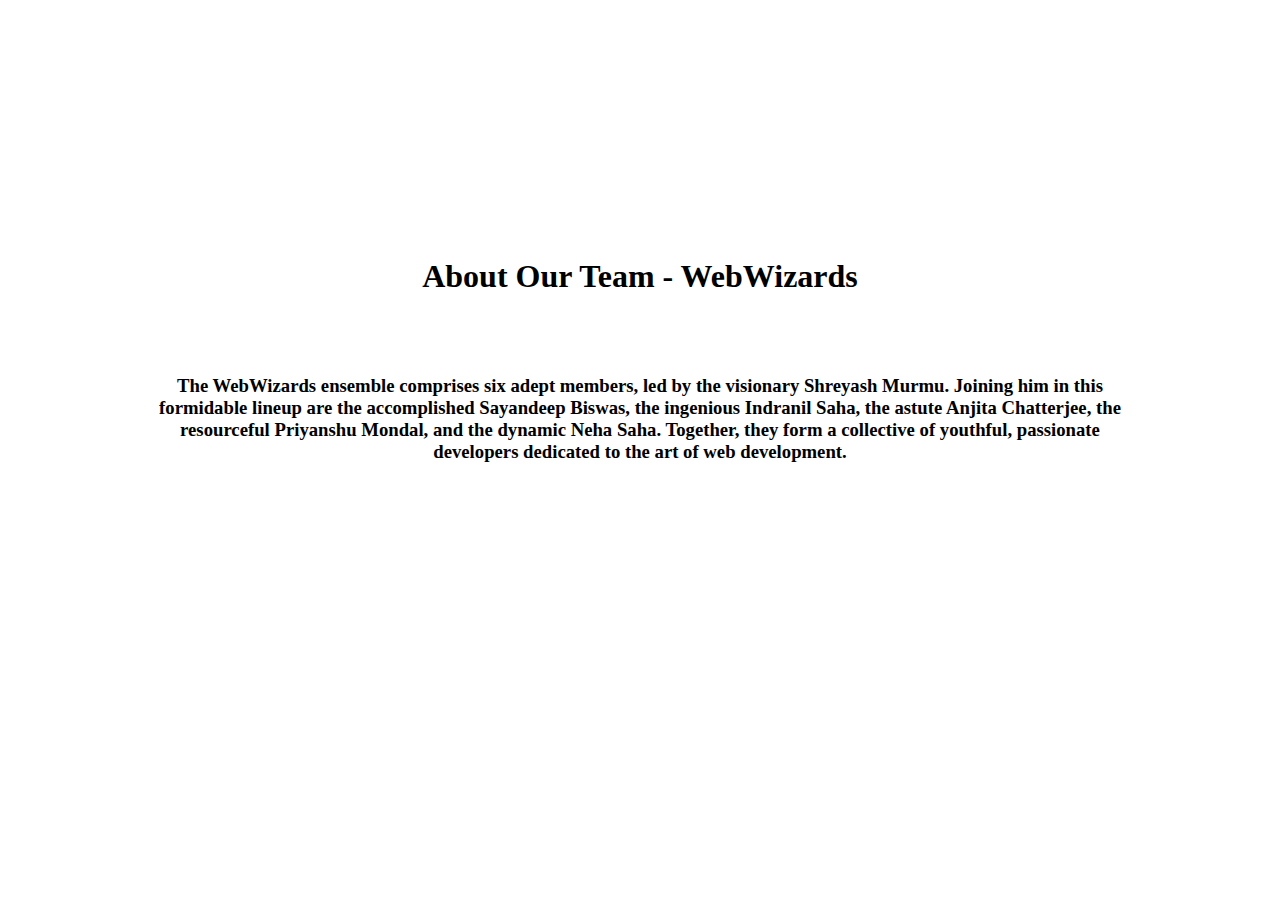
<file: about.html>
<!DOCTYPE html>
<html lang="en">

<head>
    <meta charset="UTF-8" />
    <meta http-equiv="X-UA-Compatible" content="IE=edge" />
    <meta name="viewport" content="width=device-width, initial-scale=1.0" />
    <title>About Us</title>
    <link rel="stylesheet" href="about.css">
</head>
<body>
    <a href="index.html" target="_parent"></a>
    <h1>About Our Team - WebWizards</h1>
    <h3>The WebWizards ensemble comprises six adept members, led by the visionary Shreyash Murmu. Joining him in this formidable lineup are the accomplished Sayandeep Biswas, the ingenious Indranil Saha, the astute Anjita Chatterjee, the resourceful Priyanshu Mondal, and the dynamic Neha Saha. Together, they form a collective of youthful, passionate developers dedicated to the art of web development.</h3>

</body>
</file>
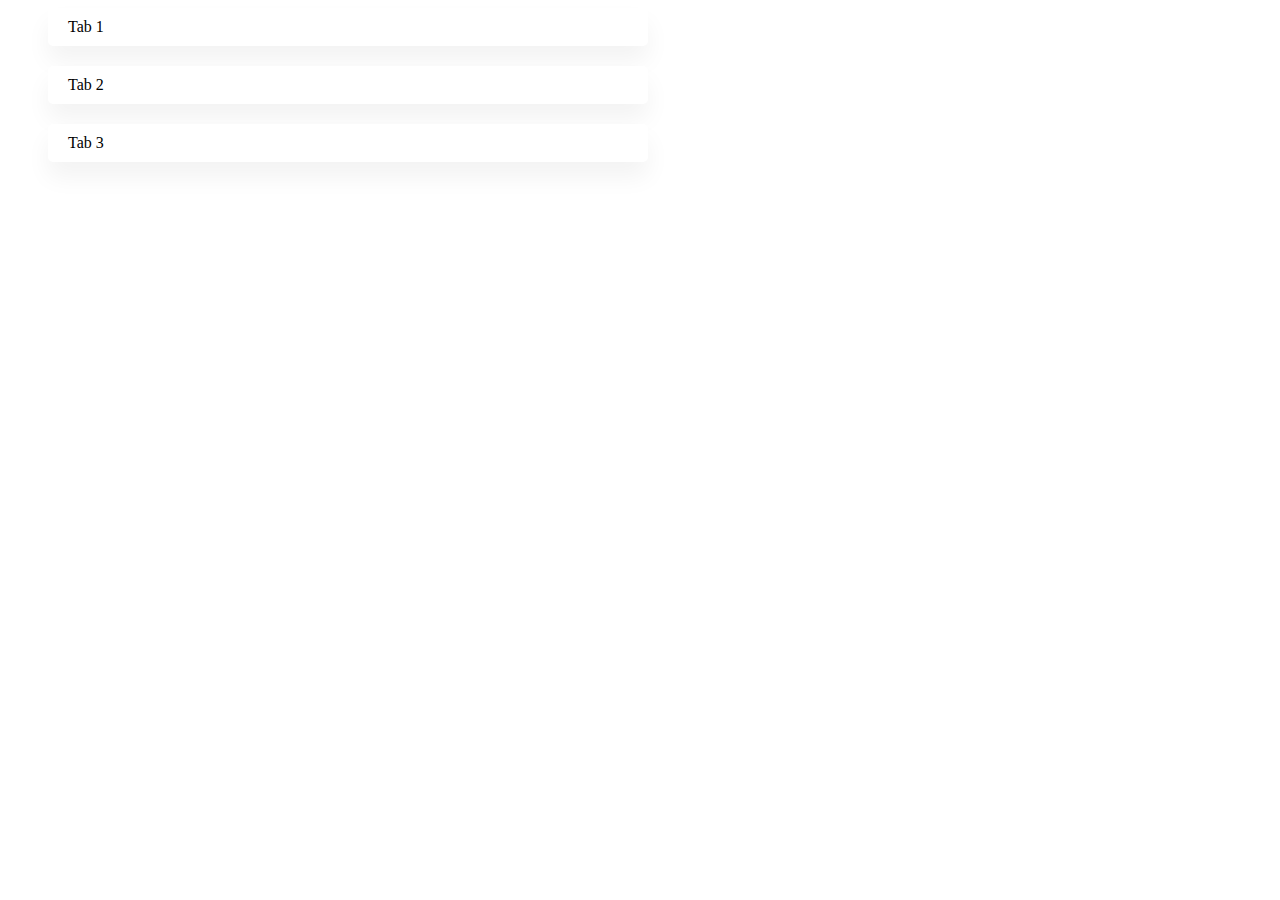
<file: testing.html>
<!DOCTYPE html>
<html lang="en">
<head>
<meta charset="UTF-8">
<meta name="viewport" content="width=device-width, initial-scale=1.0">
<title>Expandable Tabs</title>
<link rel="stylesheet" href="testing.css">
<script>
    document.addEventListener('DOMContentLoaded', function() {
      const tabs = document.querySelectorAll('.tab');

      tabs.forEach(tab => {
        tab.addEventListener('click', function() {
          tabs.forEach(t => t.classList.remove('active'));
          this.classList.add('active');
        });
      });
    });
  </script>
</head>
<body>
  <div class="cont">
    <div class="tab">
      Tab 1
      <div class="content">
        Content for Tab 1.
      </div>
    </div>
    <div class="tab">
      Tab 2
      <div class="content">
        Content for Tab 2.
      </div>
    </div>
    <div class="tab">
      Tab 3
      <div class="content">
        Content for Tab 3.
      </div>
    </div>
  </div>
</body>
</html>
</file>
<file: about.css>
* {
    justify-content:center;
    text-align: center;
    margin: 50px;
    margin-top: 80px;
}
</file>
<file: testing.css>
.cont {
    margin: 0 40px;
    max-width: 600px;
    display: flex;
    flex-direction: column;
    gap: 20px;
  }

  .cont .tab {
    position: relative;
    background: #fff;
    padding: 10px 20px;
    box-shadow: 0 15px 25px rgba(0,0,0,0.05);
    border-radius: 5px;
    cursor: pointer;
    transition: background-color 0.3s;
  }

  .cont .tab:hover {
    background-color: #f9f9f9;
  }

  .cont .tab .content {
    display: none;
    margin-top: 10px;
  }

  .cont .tab.active .content {
    display: block;
  }
</file>
